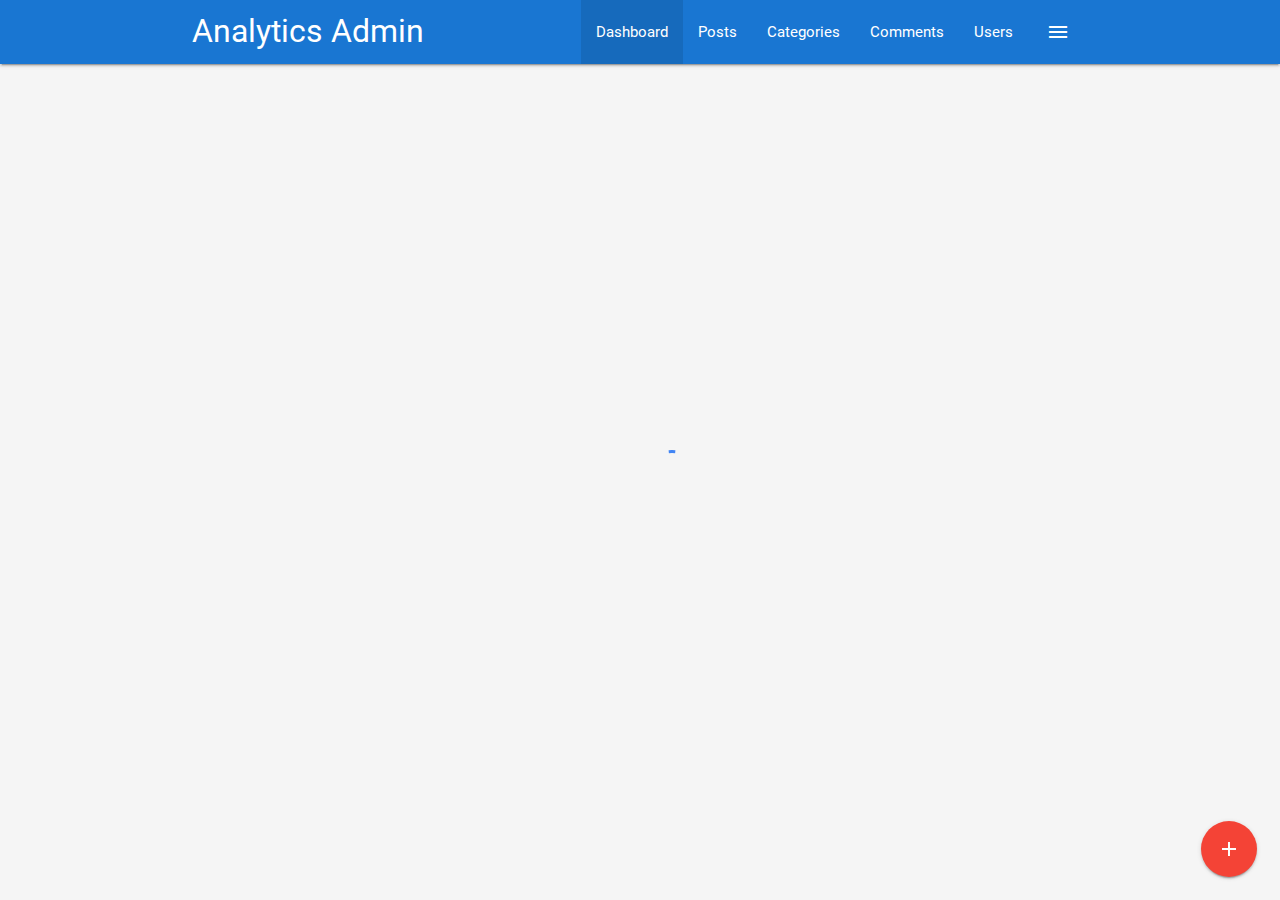
<file: madmin/index.html>
<!DOCTYPE html>
<html>

<head>
  <!--Import Google Icon Font-->
  <link href="https://fonts.googleapis.com/icon?family=Material+Icons" rel="stylesheet">
  <!--Import materialize.css-->
  <link type="text/css" rel="stylesheet" href="css/materialize.min.css" media="screen,projection" />
  <link type="text/css" rel="stylesheet" href="css/main.css" />

  <!--Let browser know website is optimized for mobile-->
  <meta name="viewport" content="width=device-width, initial-scale=1.0" />
  <title>Analytics Admin</title>
</head>

<body class="grey lighten-4">

  <nav class="blue darken-2">
    <div class="nav-wrapper">
      <div class="container">
        <a href="index.html" class="brand-logo">Analytics Admin</a>

        <!-- Side nav -->
        <a href="#" data-activates="side-nav" class="button-collapse show-on-large right">
          <i class="material-icons">menu</i>
        </a>

        <!-- Main Desktop Menu -->
        <ul class="right hide-on-med-and-down">
          <li class="active">
            <a href="index.html">Dashboard</a>
          </li>
          <li>
            <a href="posts.html">Posts</a>
          </li>
          <li>
            <a href="categories.html">Categories</a>
          </li>
          <li>
            <a href="comments.html">Comments</a>
          </li>
          <li>
            <a href="users.html">Users</a>
          </li>
        </ul>


        <!-- Side Nav Account details -->
        <ul id="side-nav" class="side-nav">
          <li>
            <div class="user-view">
              <div class="background">
                <img src="img/ocean.jpg" alt="">
              </div>
              <a href="#">
                <img src="img/person1.jpg" alt="" class="circle">
              </a>
              <a href="#">
                <span class="name white-text">Ronan Mac F</span>
              </a>
              <a href="#">
                <span class="email white-text">macfhlar@tcd.ie</span>
              </a>
            </div>
          </li>

          <!-- Side Nav Links -->
          <li>
            <a href="index.html">
              <i class="material-icons">dashboard</i> Dashboard</a>
          </li>
          <li>
            <a href="posts.html">Posts</a>
          </li>
          <li>
            <a href="categories.html">Categories</a>
          </li>
          <li>
            <a href="comments.html">Comments</a>
          </li>
          <li>
            <a href="users.html">Users</a>
          </li>
          <li>
            <div class="divider"></div>
          </li>
          <li>
            <a class="subheader">Account Controls</a>
          </li>
          <li>
            <a href="login.html" class="waves-effect">Logout</a>
          </li>
        </ul>
      </div>
    </div>
  </nav>

  <!-- Section: Stats -->
  <!-- Monthly Visitors -->
  <section class="section section-stats center">
    <div class="row">
      <div class="col s12 m6 l3">
        <div class="card-panel blue lighten-1 white-text center">
          <i class="material-icons medium">insert_emoticon</i>
          <h5>Monthly Visitors</h5>
          <h3 class="count">28300</h3>
          <div class="progress grey lighten-1">
            <div class="determinate white" style="width: 40%;"></div>
          </div>
        </div>
      </div>
      <!-- Blog Posts -->
      <div class="col s12 m6 l3">
        <div class="card-panel center">
          <i class="material-icons medium">mode_edit</i>
          <h5>Blog Posts</h5>
          <h3 class="count">105</h3>
          <div class="progress grey lighten-1">
            <div class="determinate blue lighten-1" style="width: 20%;"></div>
          </div>
        </div>
      </div>
      <!-- Comments -->
      <div class="col s12 m6 l3">
        <div class="card-panel blue lighten-1 white-text center">
          <i class="material-icons medium">mode_comment</i>
          <h5>Comments</h5>
          <h3 class="count">1200</h3>
          <div class="progress grey lighten-1">
            <div class="determinate white" style="width: 40%;"></div>
          </div>
        </div>
      </div>
      <!-- Users -->
      <div class="col s12 m6 l3">
        <div class="card-panel center">
          <i class="material-icons medium">supervisor_account</i>
          <h5>Users</h5>
          <h3 class="count">350</h3>
          <div class="progress grey lighten-1">
            <div class="determinate blue lighten-1" style="width: 10%;"></div>
          </div>
        </div>
      </div>
    </div>
  </section>


  <!-- Section: Visitors -->
  <section class="section section-visitors blue lighten-4">

    <div class="row">
      <!-- Visitor Chart -->
      <div class="col s12 m6 l8">
        <div class="card-panel">
          <div id="chartContainer" style="height: 300px; width: 100%;"></div>
        </div>
      </div>

      <!-- Latest Comments -->
      <div class="col s12 m6 l4">
        <ul class="collection with-header latest-comments">
          <li class="collection-header">
            <h5>Latest Comments</h5>
          </li>
          <li class="collection-item avatar">
            <img src="img/person1.jpg" alt="" class="circle">
            <span class="title">John Doe</span>
            <p class="truncate">Lorem ipsum dolor sit amet consectetur adipisicing elit. Nesciunt minima dolor error laboriosam autem ad beatae
              explicabo pariatur maxime fuga sed quod quo voluptas, adipisci illum aspernatur est, fugit tempore.</p>
            <a href="#" class="approve green-text">Approve</a> |
            <a href="#" class="deny red-text">Deny</a>
          </li>
          <li class="collection-item avatar">
            <img src="img/person2.jpg" alt="" class="circle">
            <span class="title">Steve Smith</span>
            <p class="truncate">Lorem ipsum dolor sit amet consectetur adipisicing elit. Nesciunt minima dolor error laboriosam autem ad beatae
              explicabo pariatur maxime fuga sed quod quo voluptas, adipisci illum aspernatur est, fugit tempore.</p>
            <a href="#" class="approve green-text">Approve</a> |
            <a href="#" class="deny red-text">Deny</a>
          </li>
          <li class="collection-item avatar">
            <img src="img/person3.jpg" alt="" class="circle">
            <span class="title">Ellen Williams</span>
            <p class="truncate">Lorem ipsum dolor sit amet consectetur adipisicing elit. Nesciunt minima dolor error laboriosam autem ad beatae
              explicabo pariatur maxime fuga sed quod quo voluptas, adipisci illum aspernatur est, fugit tempore.</p>
            <a href="#" class="approve green-text">Approve</a> |
            <a href="#" class="deny red-text">Deny</a>
          </li>
        </ul>
      </div>
    </div>
  </section>

  <!-- Section: Recent Posts & Todos -->
  <section class="section section-recent">
    <div class="row">
      <div class="col s12 l8 m6">
        <div class="card">
          <div class="card-content">
            <span class="card-title">Recent Posts</span>
            <table class="striped">
              <thead>
                <tr>
                  <th>Title</th>
                  <th>Category</th>
                  <th></th>
                </tr>
              </thead>
              <tbody>
                <tr>
                  <td>Post One</td>
                  <td>Web Development</td>
                  <td>
                    <a href="details.html" class="btn blue lighten-2">Details</a>
                  </td>
                </tr>
                <tr>
                  <td>Post Two</td>
                  <td>Graphic Design</td>
                  <td>
                    <a href="details.html" class="btn blue lighten-2">Details</a>
                  </td>
                </tr>
                <tr>
                  <td>Post Three</td>
                  <td>Web Development</td>
                  <td>
                    <a href="details.html" class="btn blue lighten-2">Details</a>
                  </td>
                </tr>
              </tbody>
            </table>
          </div>
        </div>
      </div>
      <div class="col s12 m6 l4">
        <div class="card">
          <div class="card-content">
            <span class="card-title">Quick Todos</span>
            <form id="todo-form">
              <div class="input-field">
                <input id="todo" type="text" placeholder="Add Todo...">
              </div>
            </form>
            <ul class="collection todos">
              <li class="collection-item">
                <div>Todo One
                  <a href="#!" class="secondary-content delete">
                    <i class="material-icons">close</i>
                  </a>
                </div>
              </li>
              <li class="collection-item">
                <div>Todo Two
                  <a href="#!" class="secondary-content delete">
                    <i class="material-icons">close</i>
                  </a>
                </div>
              </li>
            </ul>
          </div>
        </div>
      </div>
    </div>
  </section>

  <!-- Footer -->
  <footer class="section blue darken-2 white-text center">
    <p>Madmin Panel Copyright &copy; 2018</p>
  </footer>

  <!-- Fixed Action Button -->
  <div class="fixed-action-btn">
    <a class="btn-floating btn-large red">
      <i class="material-icons">add</i>
    </a>
    <ul>
      <li>
        <a href="#post-modal" class="modal-trigger btn-floating blue">
          <i class="material-icons">mode_edit</i>
        </a>
      </li>
      <li>
        <a href="#category-modal" class="modal-trigger btn-floating blue">
          <i class="material-icons">folder</i>
        </a>
      </li>
      <li>
        <a href="#user-modal" class="modal-trigger btn-floating blue">
          <i class="material-icons">supervisor_account</i>
        </a>
      </li>
    </ul>
  </div>

  <!-- Add Post Modal -->
  <div id="post-modal" class="modal">
    <div class="modal-content">
      <h4>Add Post</h4>
      <form>
        <div class="input-field">
          <input type="text" id="title">
          <label for="title">Title</label>
        </div>
        <div class="input-field">
          <select>
            <option value="" disabled selected>Select option</option>
            <option value="1">Web Development</option>
            <option value="2">Graphic Design</option>
            <option value="3">Tech Gadgets</option>
            <option value="4">Other</option>
          </select>
          <label>Category</label>
        </div>
        <div class="input-field">
          <textarea name="body" id="body" class="materialize-textarea"></textarea>
          <label for="body">Body</label>
        </div>
      </form>
      <div class="modal-footer">
        <a href="#!" class="modal-action modal-close btn blue white-text">Submit</a>
      </div>
    </div>
  </div>

  <!-- Add Category Modal -->
  <div id="category-modal" class="modal">
    <div class="modal-content">
      <h4>Add Category</h4>
      <form>
        <div class="input-field">
          <input type="text" id="title">
          <label for="title">Title</label>
        </div>
      </form>
      <div class="modal-footer">
        <a href="#!" class="modal-action modal-close btn blue white-text">Submit</a>
      </div>
    </div>
  </div>

  <!-- Add User Modal -->
  <div id="user-modal" class="modal">
    <div class="modal-content">
      <h4>Add User</h4>
      <form>
        <div class="input-field">
          <input type="text" id="name">
          <label for="name">Name</label>
        </div>
        <div class="input-field">
          <input type="email" id="email">
          <label for="email">Email</label>
        </div>
        <div class="input-field">
          <input type="password" id="password">
          <label for="password">Password</label>
        </div>
        <div class="input-field">
          <input type="password" id="password2">
          <label for="password2">Confirm Password</label>
        </div>
      </form>
      <div class="modal-footer">
        <a href="#!" class="modal-action modal-close btn blue white-text">Submit</a>
      </div>
    </div>
  </div>


  <!-- Preloader -->
  <div class="loader preloader-wrapper big active">
    <div class="spinner-layer spinner-blue-only">
      <div class="circle-clipper left">
        <div class="circle"></div>
      </div>
      <div class="gap-patch">
        <div class="circle"></div>
      </div>
      <div class="circle-clipper right">
        <div class="circle"></div>
      </div>
    </div>
  </div>

  <!--Import jQuery before materialize.js-->
  <script type="text/javascript" src="https://code.jquery.com/jquery-3.2.1.min.js"></script>
  <script type="text/javascript" src="js/materialize.min.js"></script>
  <script src="https://canvasjs.com/assets/script/canvasjs.min.js"></script>
  <script src="https://cdn.ckeditor.com/4.8.0/standard/ckeditor.js"></script>
  <script src="js/chart.js"></script>

  <script>
    // Hide Sections
    $('.section').hide();

    //Awaits to execute to allow preloader occue
    setTimeout(function () {
      $(document).ready(function () {
        // Show sections
        $('.section').fadeIn();

        // Hide preloader
        $('.loader').fadeOut();

        //Init Side nav
        $('.button-collapse').sideNav();

        // Init Modal
        $('.modal').modal();

        // Init Select
        $('select').material_select();

        // Counter
        $('.count').each(function () {
          $(this).prop('Counter', 0).animate({
            Counter: $(this).text()
          }, {
              duration: 1000,
              easing: 'swing',
              step: function (now) {
                $(this).text(Math.ceil(now));
              }
            });
        });

        // Comments - Approve & Deny
        $('.approve').click(function (e) {
          Materialize.toast('Comment Approved', 3000);
          // e.preventDefault();
        });
        $('.deny').click(function (e) {
          Materialize.toast('Comment Denied', 3000);
          e.preventDefault();
        });

        // Quick Todos
        $('#todo-form').submit(function (e) {
          const output = `<li class="collection-item">
                <div>${$('#todo').val()}
                  <a href="#!" class="secondary-content delete">
                    <i class="material-icons">close</i>
                  </a>
                </div>
              </li>`;

          $('.todos').append(output);

          Materialize.toast('Todo Added', 3000);

          e.preventDefault();
        });

        // Delete Todos
        $('.todos').on('click', '.delete', function (e) {
          $(this).parent().parent().remove();
          Materialize.toast('Todo Removed', 3000);

          e.preventDefault();
        });

        CKEDITOR.replace('body');

      });
    }, 1000);
  </script>
</body>

</html>
</file>
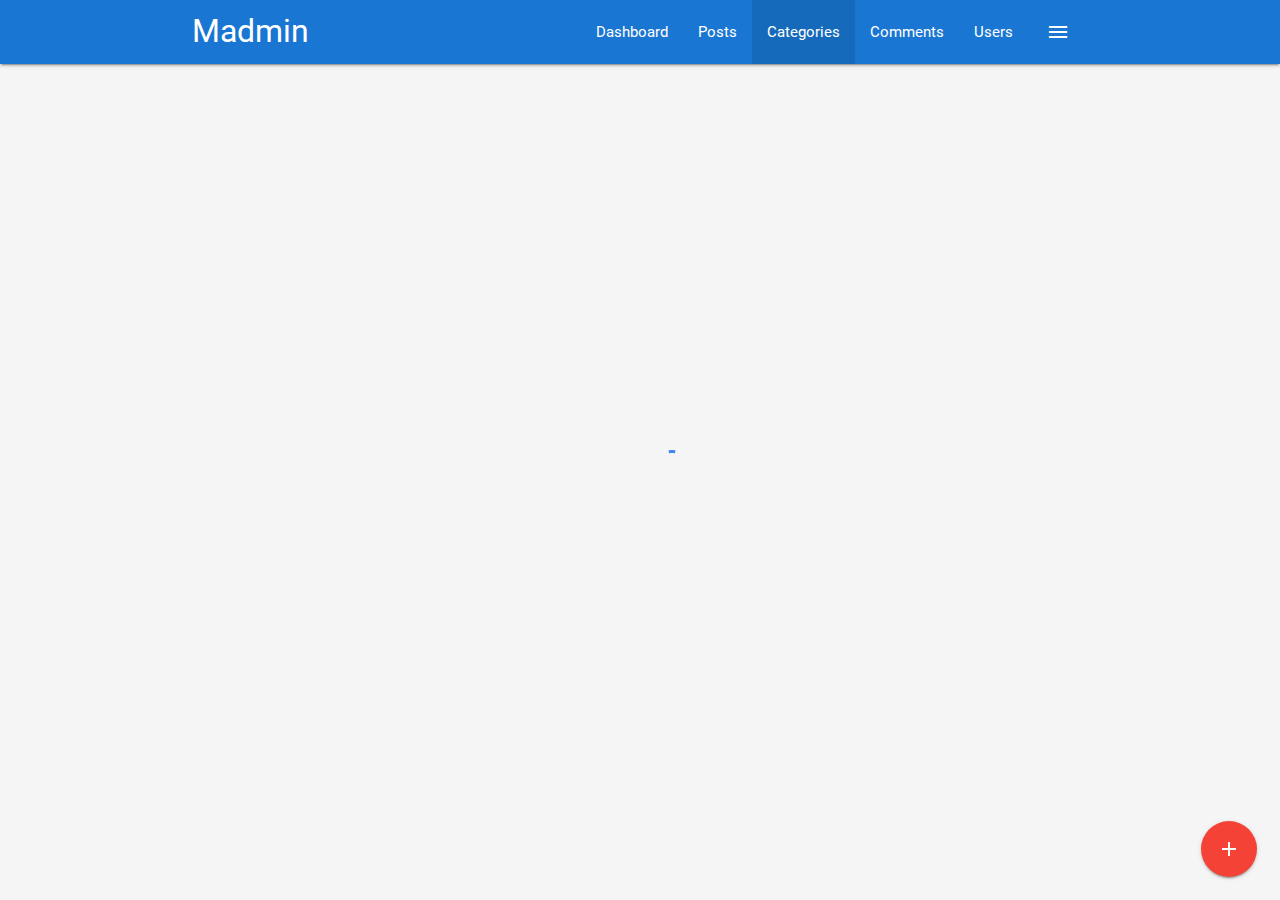
<file: madmin/categories.html>
<!DOCTYPE html>
<html>

<head>
  <!--Import Google Icon Font-->
  <link href="https://fonts.googleapis.com/icon?family=Material+Icons" rel="stylesheet">
  <!--Import materialize.css-->
  <link type="text/css" rel="stylesheet" href="css/materialize.min.css" media="screen,projection" />
  <link type="text/css" rel="stylesheet" href="css/main.css" />

  <!--Let browser know website is optimized for mobile-->
  <meta name="viewport" content="width=device-width, initial-scale=1.0" />
  <title>Custom Materialize Theme</title>
</head>

<body class="grey lighten-4">
  <nav class="blue darken-2">
    <div class="container">
      <div class="nav-wrapper">
        <a href="index.html" class="brand-logo">Madmin</a>
        <a href="#" data-activates="side-nav" class="button-collapse show-on-large right">
          <i class="material-icons">menu</i>
        </a>
        <ul class="right hide-on-med-and-down">
          <li>
            <a href="index.html">Dashboard</a>
          </li>
          <li>
            <a href="posts.html">Posts</a>
          </li>
          <li class="active">
            <a href="categories.html">Categories</a>
          </li>
          <li>
            <a href="comments.html">Comments</a>
          </li>
          <li>
            <a href="users.html">Users</a>
          </li>
        </ul>
        <!-- Side nav -->
        <ul id="side-nav" class="side-nav">
          <li>
            <div class="user-view">
              <div class="background">
                <img src="img/ocean.jpg" alt="">
              </div>
              <a href="#">
                <img src="img/person1.jpg" alt="" class="circle">
              </a>
              <a href="#">
                <span class="name white-text">John Doe</span>
              </a>
              <a href="#">
                <span class="email white-text">jdoe@gmail.com</span>
              </a>
            </div>
          </li>
          <li>
            <a href="index.html">
              <i class="material-icons">dashboard</i> Dashboard</a>
          </li>
          <li>
            <a href="posts.html">Posts</a>
          </li>
          <li>
            <a href="categories.html">Categories</a>
          </li>
          <li>
            <a href="comments.html">Comments</a>
          </li>
          <li>
            <a href="users.html">Users</a>
          </li>
          <li>
            <div class="divider"></div>
          </li>
          <li>
            <a class="subheader">Account Controls</a>
          </li>
          <li>
            <a href="login.html" class="waves-effect">Logout</a>
          </li>
        </ul>
      </div>
    </div>
  </nav>

  <!-- Section: Categories -->
  <section class="section section-categories grey lighten-4">
    <div class="container">
      <div class="row">
        <div class="col s12">
          <div class="card">
            <div class="card-content">
              <span class="card-title">Categories</span>
              <table class="striped">
                <thead>
                  <tr>
                    <th>Title</th>
                    <th>Date Created</th>
                    <th></th>
                  </tr>
                </thead>
                <tbody>
                  <tr>
                    <td>Web Development</td>
                    <td>Jan 1, 2018</td>
                    <td>
                      <a href="details.html" class="btn blue lighten-2">Details</a>
                    </td>
                  </tr>
                  <tr>
                    <td>Graphic Design</td>
                    <td>Jan 2, 2018</td>
                    <td>
                      <a href="details.html" class="btn blue lighten-2">Details</a>
                    </td>
                  </tr>
                  <tr>
                    <td>Tech Gadgets</td>
                    <td>Jan 3, 2018</td>
                    <td>
                      <a href="details.html" class="btn blue lighten-2">Details</a>
                    </td>
                  </tr>
                  <tr>
                    <td>Other</td>
                    <td>Jan 5, 2018</td>
                    <td>
                      <a href="details.html" class="btn blue lighten-2">Details</a>
                    </td>
                  </tr>
                </tbody>
              </table>
            </div>
            <div class="card-action">
              <ul class="pagination">
                <li class="disabled">
                  <a href="#!" class="blue-text">
                    <i class="material-icons">chevron_left</i>
                  </a>
                </li>
                <li class="active blue lighten-2">
                  <a href="#!" class="white-text">1</a>
                </li>
                <li class="waves-effect">
                  <a href="#!" class="blue-text">2</a>
                </li>
                <li class="waves-effect">
                  <a href="#!" class="blue-text">3</a>
                </li>
                <li class="waves-effect">
                  <a href="#!" class="blue-text">4</a>
                </li>
                <li class="waves-effect">
                  <a href="#!" class="blue-text">5</a>
                </li>
                <li class="waves-effect">
                  <a href="#!" class="blue-text">
                    <i class="material-icons">chevron_right</i>
                  </a>
                </li>
              </ul>
            </div>
          </div>
        </div>
      </div>
    </div>
  </section>

  <!-- Footer -->
  <footer class="section blue darken-2 white-text center">
    <p>Madmin Panel Copyright &copy; 2018</p>
  </footer>

  <!-- Fixed Action Button -->
  <div class="fixed-action-btn">
    <a href="#category-modal" class="modal-trigger btn-floating btn-large red">
      <i class="material-icons">add</i>
    </a>
  </div>

  <!-- Add Category Modal -->
  <div id="category-modal" class="modal">
    <div class="modal-content">
      <h4>Add Category</h4>
      <form>
        <div class="input-field">
          <input type="text" id="title">
          <label for="title">Title</label>
        </div>
      </form>
      <div class="modal-footer">
        <a href="#!" class="modal-action modal-close btn blue white-text">Submit</a>
      </div>
    </div>
  </div>

  <!-- Preloader -->
  <div class="loader preloader-wrapper big active">
    <div class="spinner-layer spinner-blue-only">
      <div class="circle-clipper left">
        <div class="circle"></div>
      </div>
      <div class="gap-patch">
        <div class="circle"></div>
      </div>
      <div class="circle-clipper right">
        <div class="circle"></div>
      </div>
    </div>
  </div>

  <!--Import jQuery before materialize.js-->
  <script type="text/javascript" src="https://code.jquery.com/jquery-3.2.1.min.js"></script>
  <script type="text/javascript" src="js/materialize.min.js"></script>

  <script>
    // Hide Sections
    $('.section').hide();

    setTimeout(function () {
      $(document).ready(function () {
        // Show sections
        $('.section').fadeIn();

        // Hide preloader
        $('.loader').fadeOut();

        //Init Side nav
        $('.button-collapse').sideNav();

        // Init Modal
        $('.modal').modal();

      });
    }, 1000);
  </script>
</body>

</html>
</file>
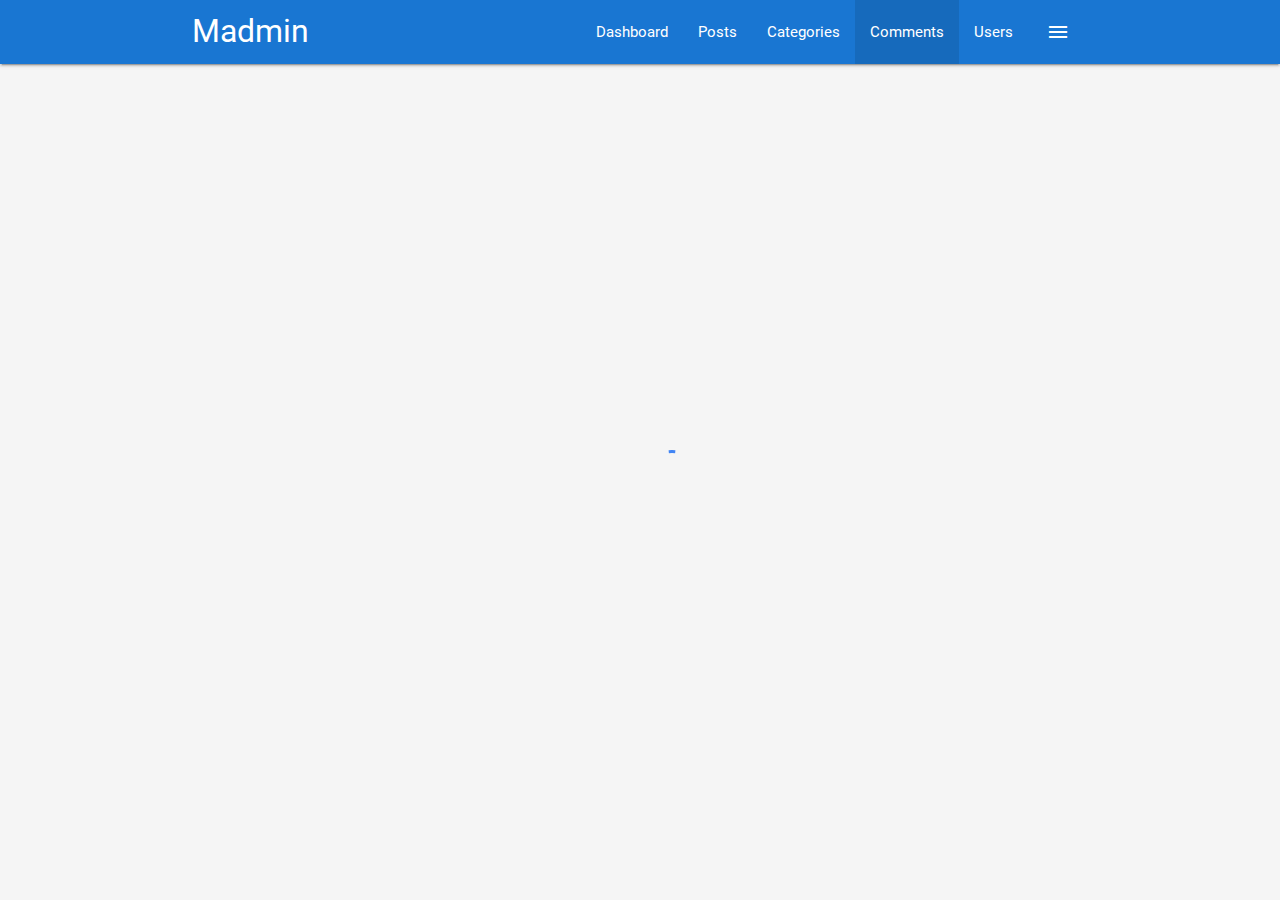
<file: madmin/comments.html>
<!DOCTYPE html>
<html>

<head>
  <!--Import Google Icon Font-->
  <link href="https://fonts.googleapis.com/icon?family=Material+Icons" rel="stylesheet">
  <!--Import materialize.css-->
  <link type="text/css" rel="stylesheet" href="css/materialize.min.css" media="screen,projection" />
  <link type="text/css" rel="stylesheet" href="css/main.css" />

  <!--Let browser know website is optimized for mobile-->
  <meta name="viewport" content="width=device-width, initial-scale=1.0" />
  <title>Custom Materialize Theme</title>
</head>

<body class="grey lighten-4">
  <nav class="blue darken-2">
    <div class="container">
      <div class="nav-wrapper">
        <a href="index.html" class="brand-logo">Madmin</a>
        <a href="#" data-activates="side-nav" class="button-collapse show-on-large right">
          <i class="material-icons">menu</i>
        </a>
        <ul class="right hide-on-med-and-down">
          <li>
            <a href="index.html">Dashboard</a>
          </li>
          <li>
            <a href="posts.html">Posts</a>
          </li>
          <li>
            <a href="categories.html">Categories</a>
          </li>
          <li class="active">
            <a href="comments.html">Comments</a>
          </li>
          <li>
            <a href="users.html">Users</a>
          </li>
        </ul>
        <!-- Side nav -->
        <ul id="side-nav" class="side-nav">
          <li>
            <div class="user-view">
              <div class="background">
                <img src="img/ocean.jpg" alt="">
              </div>
              <a href="#">
                <img src="img/person1.jpg" alt="" class="circle">
              </a>
              <a href="#">
                <span class="name white-text">John Doe</span>
              </a>
              <a href="#">
                <span class="email white-text">jdoe@gmail.com</span>
              </a>
            </div>
          </li>
          <li>
            <a href="index.html">
              <i class="material-icons">dashboard</i> Dashboard</a>
          </li>
          <li>
            <a href="posts.html">Posts</a>
          </li>
          <li>
            <a href="categories.html">Categories</a>
          </li>
          <li>
            <a href="comments.html">Comments</a>
          </li>
          <li>
            <a href="users.html">Users</a>
          </li>
          <li>
            <div class="divider"></div>
          </li>
          <li>
            <a class="subheader">Account Controls</a>
          </li>
          <li>
            <a href="login.html" class="waves-effect">Logout</a>
          </li>
        </ul>
      </div>
    </div>
  </nav>

  <!-- Section: Comments -->
  <section class="section section-comments grey lighten-4">
    <div class="container">
      <div class="row">
        <div class="col s12">
          <div class="card">
            <div class="card-content">
              <span class="card-title">Comments</span>
              <table class="striped">
                <tbody>
                  <tr>
                    <td width="70">
                      <img src="img/person1.jpg" alt="" class="responsive-img circle" style="width: 40px;margin-left:10px;">
                    </td>
                    <td>Lorem, ipsum dolor sit amet consectetur adipisicing elit. Dolore, nostrum!</td>
                    <td>
                      <a href="#!" class="green-text">
                        <i class="material-icons">done</i>
                      </a>
                      <a href="#!" class="red-text">
                        <i class="material-icons">close</i>
                      </a>
                    </td>
                  </tr>
                  <tr>
                    <td width="70">
                      <img src="img/person2.jpg" alt="" class="responsive-img circle" style="width: 40px;margin-left:10px;">
                    </td>
                    <td>Lorem, ipsum dolor sit amet consectetur adipisicing elit. Dolore, nostrum!</td>
                    <td>
                      <a href="#!" class="green-text">
                        <i class="material-icons">done</i>
                      </a>
                      <a href="#!" class="red-text">
                        <i class="material-icons">close</i>
                      </a>
                    </td>
                  </tr>
                  <tr>
                    <td width="70">
                      <img src="img/person3.jpg" alt="" class="responsive-img circle" style="width: 40px;margin-left:10px;">
                    </td>
                    <td>Lorem, ipsum dolor sit amet consectetur adipisicing elit. Dolore, nostrum!</td>
                    <td>
                      <a href="#!" class="green-text">
                        <i class="material-icons">done</i>
                      </a>
                      <a href="#!" class="red-text">
                        <i class="material-icons">close</i>
                      </a>
                    </td>
                  </tr>
                  <tr>
                    <td width="70">
                      <img src="img/person4.jpg" alt="" class="responsive-img circle" style="width: 40px;margin-left:10px;">
                    </td>
                    <td>Lorem, ipsum dolor sit amet consectetur adipisicing elit. Dolore, nostrum!</td>
                    <td>
                      <a href="#!" class="green-text">
                        <i class="material-icons">done</i>
                      </a>
                      <a href="#!" class="red-text">
                        <i class="material-icons">close</i>
                      </a>
                    </td>
                  </tr>
                </tbody>
              </table>
            </div>
            <div class="card-action">
              <ul class="pagination">
                <li class="disabled">
                  <a href="#!" class="blue-text">
                    <i class="material-icons">chevron_left</i>
                  </a>
                </li>
                <li class="active blue lighten-2">
                  <a href="#!" class="white-text">1</a>
                </li>
                <li class="waves-effect">
                  <a href="#!" class="blue-text">2</a>
                </li>
                <li class="waves-effect">
                  <a href="#!" class="blue-text">3</a>
                </li>
                <li class="waves-effect">
                  <a href="#!" class="blue-text">4</a>
                </li>
                <li class="waves-effect">
                  <a href="#!" class="blue-text">5</a>
                </li>
                <li class="waves-effect">
                  <a href="#!" class="blue-text">
                    <i class="material-icons">chevron_right</i>
                  </a>
                </li>
              </ul>
            </div>
          </div>
        </div>
      </div>
    </div>
  </section>

  <!-- Footer -->
  <footer class="section blue darken-2 white-text center">
    <p>Madmin Panel Copyright &copy; 2018</p>
  </footer>

  <!-- Preloader -->
  <div class="loader preloader-wrapper big active">
    <div class="spinner-layer spinner-blue-only">
      <div class="circle-clipper left">
        <div class="circle"></div>
      </div>
      <div class="gap-patch">
        <div class="circle"></div>
      </div>
      <div class="circle-clipper right">
        <div class="circle"></div>
      </div>
    </div>
  </div>

  <!--Import jQuery before materialize.js-->
  <script type="text/javascript" src="https://code.jquery.com/jquery-3.2.1.min.js"></script>
  <script type="text/javascript" src="js/materialize.min.js"></script>

  <script>
    // Hide Sections
    $('.section').hide();

    setTimeout(function () {
      $(document).ready(function () {
        // Show sections
        $('.section').fadeIn();

        // Hide preloader
        $('.loader').fadeOut();

        //Init Side nav
        $('.button-collapse').sideNav();

        // Init Modal
        $('.modal').modal();

      });
    }, 1000);
  </script>
</body>

</html>
</file>
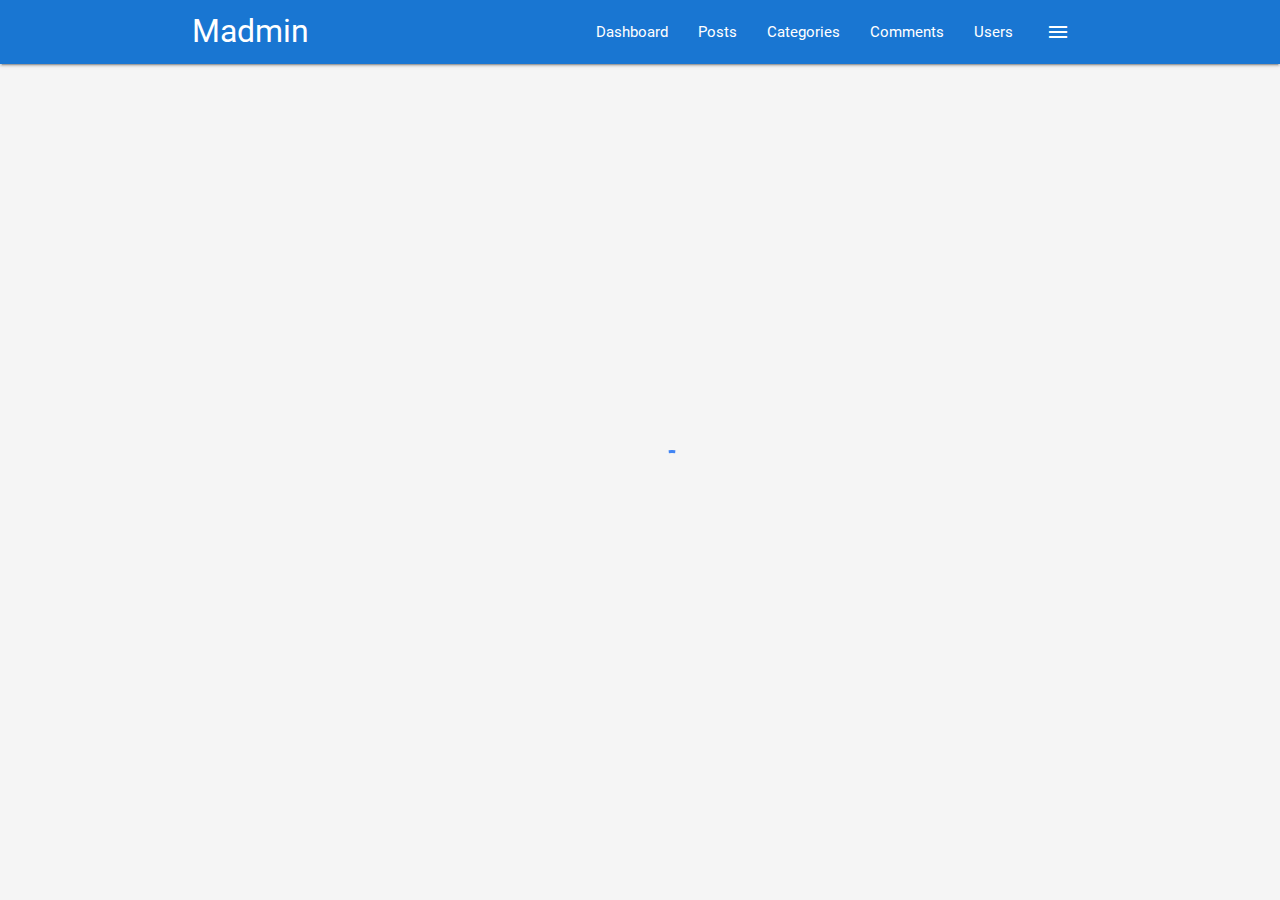
<file: madmin/details.html>
<!DOCTYPE html>
<html>

<head>
  <!--Import Google Icon Font-->
  <link href="https://fonts.googleapis.com/icon?family=Material+Icons" rel="stylesheet">
  <!--Import materialize.css-->
  <link type="text/css" rel="stylesheet" href="css/materialize.min.css" media="screen,projection" />
  <link type="text/css" rel="stylesheet" href="css/main.css" />

  <!--Let browser know website is optimized for mobile-->
  <meta name="viewport" content="width=device-width, initial-scale=1.0" />
  <title>Custom Materialize Theme</title>
</head>

<body class="grey lighten-4">
  <nav class="blue darken-2">
    <div class="container">
      <div class="nav-wrapper">
        <a href="index.html" class="brand-logo">Madmin</a>
        <a href="#" data-activates="side-nav" class="button-collapse show-on-large right">
          <i class="material-icons">menu</i>
        </a>
        <ul class="right hide-on-med-and-down">
          <li>
            <a href="index.html">Dashboard</a>
          </li>
          <li>
            <a href="posts.html">Posts</a>
          </li>
          <li>
            <a href="categories.html">Categories</a>
          </li>
          <li>
            <a href="comments.html">Comments</a>
          </li>
          <li>
            <a href="users.html">Users</a>
          </li>
        </ul>
        <!-- Side nav -->
        <ul id="side-nav" class="side-nav">
          <li>
            <div class="user-view">
              <div class="background">
                <img src="img/ocean.jpg" alt="">
              </div>
              <a href="#">
                <img src="img/person1.jpg" alt="" class="circle">
              </a>
              <a href="#">
                <span class="name white-text">John Doe</span>
              </a>
              <a href="#">
                <span class="email white-text">jdoe@gmail.com</span>
              </a>
            </div>
          </li>
          <li>
            <a href="index.html">
              <i class="material-icons">dashboard</i> Dashboard</a>
          </li>
          <li>
            <a href="posts.html">Posts</a>
          </li>
          <li>
            <a href="categories.html">Categories</a>
          </li>
          <li>
            <a href="comments.html">Comments</a>
          </li>
          <li>
            <a href="users.html">Users</a>
          </li>
          <li>
            <div class="divider"></div>
          </li>
          <li>
            <a class="subheader">Account Controls</a>
          </li>
          <li>
            <a href="login.html" class="waves-effect">Logout</a>
          </li>
        </ul>
      </div>
    </div>
  </nav>

  <!-- Section: Details -->
  <section class="section section-details grey lighten-4">
    <div class="container">
      <div class="row">
        <div class="col s12">
          <div class="card">
            <div class="card-content">
              <div class="row">
                <div class="col s12 m6">
                  <span class="card-title">Post Details</span>
                </div>
                <div class="col s12 m6 center">
                  <img src="img/person1.jpg" alt="" class="responsive-img circle" style="width: 40px;margin-left:10px;">
                  <p>Posted By John Doe</p>
                  <p>On Jan, 12, 2018</p>
                </div>
              </div>

              <form>
                <div class="input-field">
                  <input type="text" id="title" value="Post One">
                  <label for="title">Title</label>
                </div>
                <div class="input-field">
                  <select>
                    <option value="" disabled>Select option</option>
                    <option value="1" selected>Web Development</option>
                    <option value="2">Graphic Design</option>
                    <option value="3">Tech Gadgets</option>
                    <option value="4">Other</option>
                  </select>
                  <label>Category</label>
                </div>
                <div class="input-field">
                  <textarea name="body" id="body" class="materialize-textarea">
                      This is the content for post one
                    </textarea>
                </div>
              </form>

            </div>
            <div class="card-action">
              <button class="btn green">Save</button>
              <button class="btn red">Delete</button>
            </div>
          </div>
        </div>
      </div>
    </div>
  </section>

  <!-- Footer -->
  <footer class="section blue darken-2 white-text center">
    <p>Madmin Panel Copyright &copy; 2018</p>
  </footer>

  <!-- Preloader -->
  <div class="loader preloader-wrapper big active">
    <div class="spinner-layer spinner-blue-only">
      <div class="circle-clipper left">
        <div class="circle"></div>
      </div>
      <div class="gap-patch">
        <div class="circle"></div>
      </div>
      <div class="circle-clipper right">
        <div class="circle"></div>
      </div>
    </div>
  </div>

  <!--Import jQuery before materialize.js-->
  <script type="text/javascript" src="https://code.jquery.com/jquery-3.2.1.min.js"></script>
  <script type="text/javascript" src="js/materialize.min.js"></script>
  <script src="https://cdn.ckeditor.com/4.8.0/standard/ckeditor.js"></script>

  <script>
    // Hide Sections
    $('.section').hide();

    setTimeout(function () {
      $(document).ready(function () {
        // Show sections
        $('.section').fadeIn();

        // Hide preloader
        $('.loader').fadeOut();

        //Init Side nav
        $('.button-collapse').sideNav();

        // Init Modal
        $('.modal').modal();

        // Init Select
        $('select').material_select();

        CKEDITOR.replace('body');

      });
    }, 1000);
  </script>
</body>

</html>
</file>
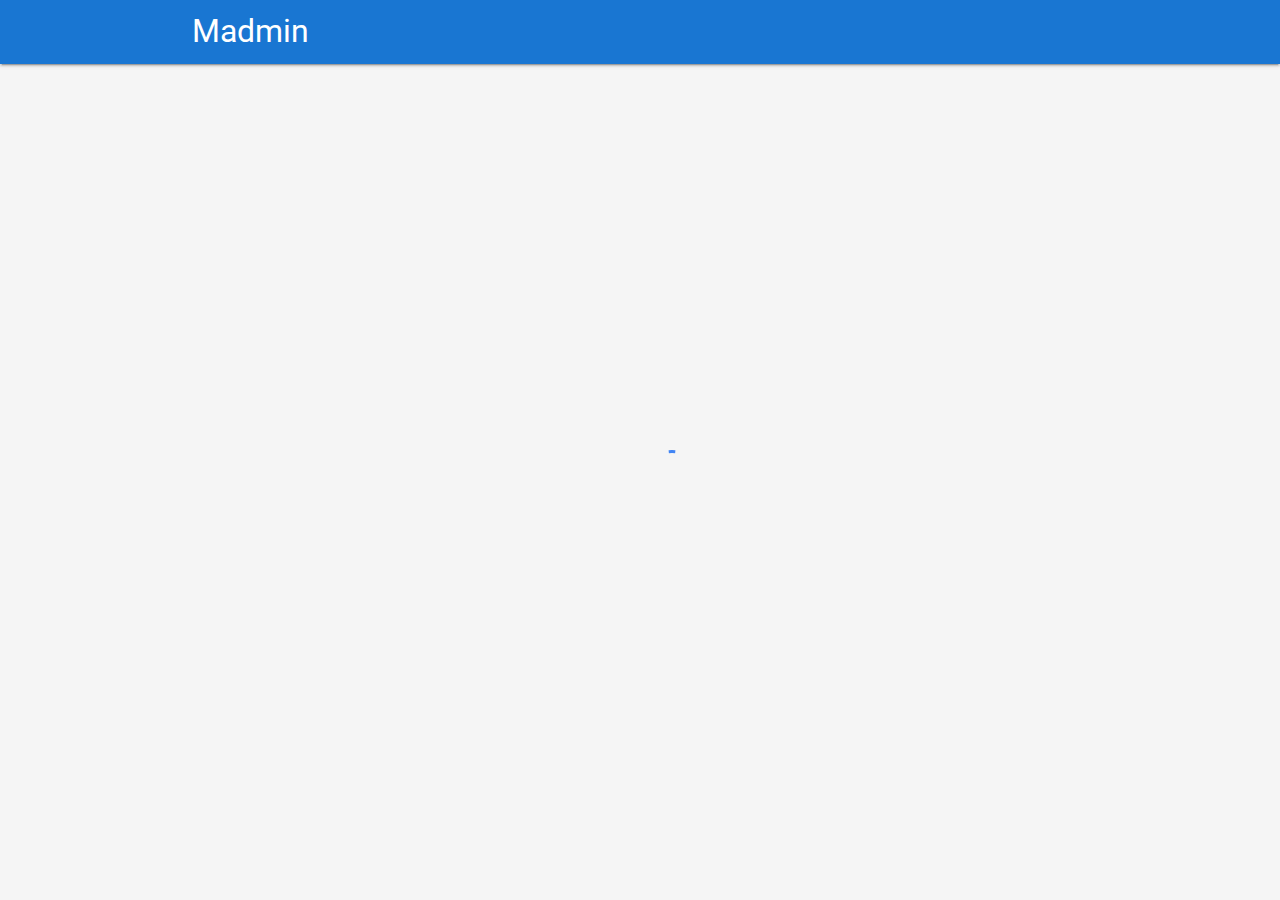
<file: madmin/login.html>
<!DOCTYPE html>
<html>

<head>
  <!--Import Google Icon Font-->
  <link href="https://fonts.googleapis.com/icon?family=Material+Icons" rel="stylesheet">
  <!--Import materialize.css-->
  <link type="text/css" rel="stylesheet" href="css/materialize.min.css" media="screen,projection" />
  <link type="text/css" rel="stylesheet" href="css/main.css" />

  <!--Let browser know website is optimized for mobile-->
  <meta name="viewport" content="width=device-width, initial-scale=1.0" />
  <title>Custom Materialize Theme</title>
</head>

<body class="grey lighten-4">
  <nav class="blue darken-2">
    <div class="container">
      <div class="nav-wrapper">
        <a href="index.html" class="brand-logo">Madmin</a>
      </div>
    </div>
  </nav>

  <section class="section section-login">
    <div class="container">
      <div class="row">
        <div class="col s12 m8 offset-m2 l6 offset-l3">
          <div class="card-panel login blue darken-2 white-text center">
            <h2>Madmin Login</h2>
            <form action="index.html">
              <div class="input-field">
                <i class="material-icons prefix">email</i>
                <input type="email" id="email">
                <label class="white-text" for="email">Email</label>
              </div>
              <div class="input-field">
                <i class="material-icons prefix">lock</i>
                <input type="password" id="password">
                <label class="white-text" for="password">Password</label>
              </div>
              <input type="submit" value="Login" class="btn btn-large btn-extended grey lighten-4 black-text">
            </form>
          </div>
        </div>
      </div>
    </div>
  </section>


  <!-- Footer -->
  <footer class="section blue darken-2 white-text center">
    <p>Madmin Panel Copyright &copy; 2018</p>
  </footer>



  <!-- Preloader -->
  <div class="loader preloader-wrapper big active">
    <div class="spinner-layer spinner-blue-only">
      <div class="circle-clipper left">
        <div class="circle"></div>
      </div>
      <div class="gap-patch">
        <div class="circle"></div>
      </div>
      <div class="circle-clipper right">
        <div class="circle"></div>
      </div>
    </div>
  </div>

  <!--Import jQuery before materialize.js-->
  <script type="text/javascript" src="https://code.jquery.com/jquery-3.2.1.min.js"></script>
  <script type="text/javascript" src="js/materialize.min.js"></script>

  <script>
    // Hide Sections
    $('.section').hide();

    setTimeout(function () {
      $(document).ready(function () {
        // Show sections
        $('.section').fadeIn();

        // Hide preloader
        $('.loader').fadeOut();

      });
    }, 1000);
  </script>
</body>

</html>
</file>
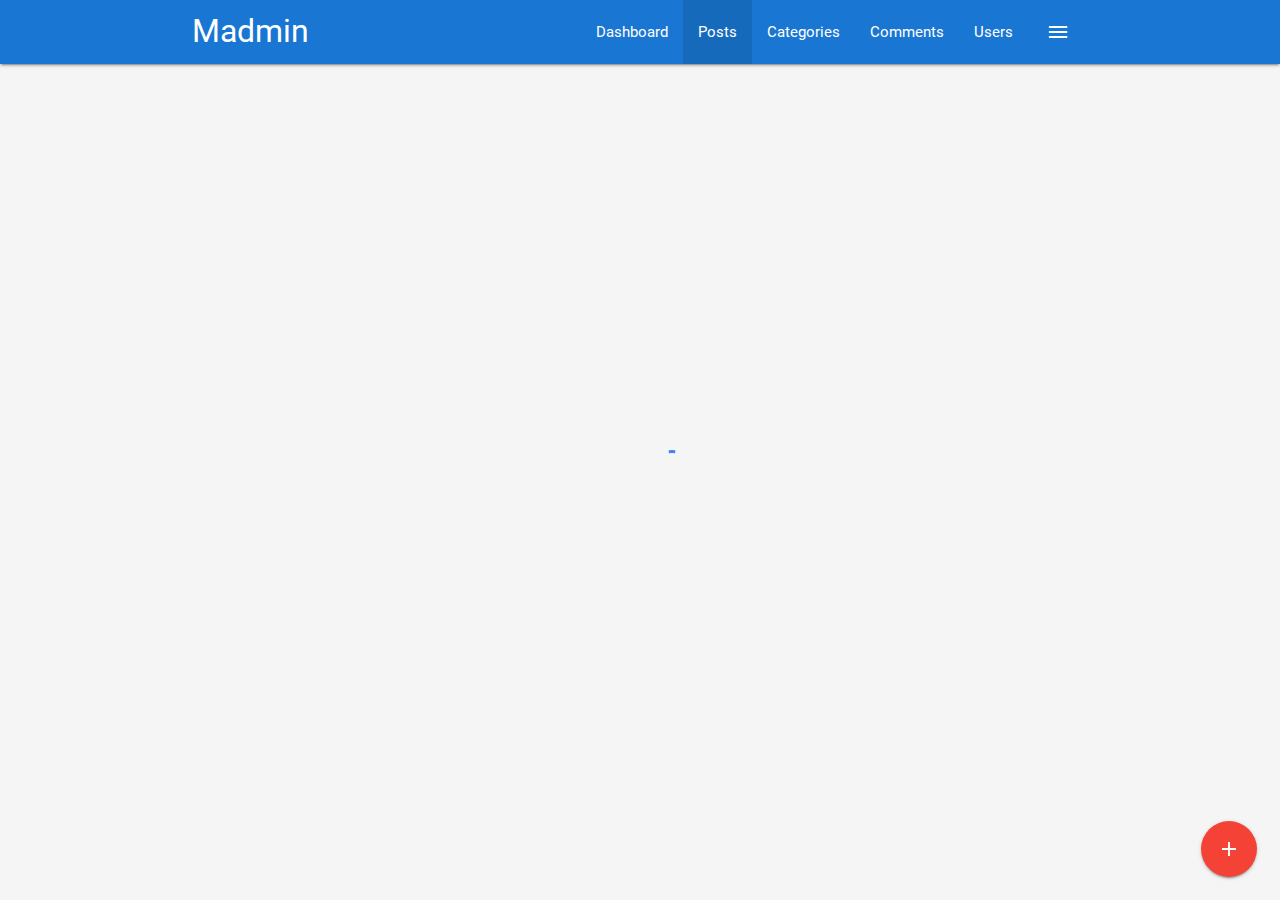
<file: madmin/posts.html>
<!DOCTYPE html>
<html>

<head>
  <!--Import Google Icon Font-->
  <link href="https://fonts.googleapis.com/icon?family=Material+Icons" rel="stylesheet">
  <!--Import materialize.css-->
  <link type="text/css" rel="stylesheet" href="css/materialize.min.css" media="screen,projection" />
  <link type="text/css" rel="stylesheet" href="css/main.css" />

  <!--Let browser know website is optimized for mobile-->
  <meta name="viewport" content="width=device-width, initial-scale=1.0" />
  <title>Custom Materialize Theme</title>
</head>

<body class="grey lighten-4">
  <nav class="blue darken-2">
    <div class="container">
      <div class="nav-wrapper">
        <a href="index.html" class="brand-logo">Madmin</a>
        <a href="#" data-activates="side-nav" class="button-collapse show-on-large right">
          <i class="material-icons">menu</i>
        </a>
        <ul class="right hide-on-med-and-down">
          <li>
            <a href="index.html">Dashboard</a>
          </li>
          <li class="active">
            <a href="posts.html">Posts</a>
          </li>
          <li>
            <a href="categories.html">Categories</a>
          </li>
          <li>
            <a href="comments.html">Comments</a>
          </li>
          <li>
            <a href="users.html">Users</a>
          </li>
        </ul>
        <!-- Side nav -->
        <ul id="side-nav" class="side-nav">
          <li>
            <div class="user-view">
              <div class="background">
                <img src="img/ocean.jpg" alt="">
              </div>
              <a href="#">
                <img src="img/person1.jpg" alt="" class="circle">
              </a>
              <a href="#">
                <span class="name white-text">John Doe</span>
              </a>
              <a href="#">
                <span class="email white-text">jdoe@gmail.com</span>
              </a>
            </div>
          </li>
          <li>
            <a href="index.html">
              <i class="material-icons">dashboard</i> Dashboard</a>
          </li>
          <li>
            <a href="posts.html">Posts</a>
          </li>
          <li>
            <a href="categories.html">Categories</a>
          </li>
          <li>
            <a href="comments.html">Comments</a>
          </li>
          <li>
            <a href="users.html">Users</a>
          </li>
          <li>
            <div class="divider"></div>
          </li>
          <li>
            <a class="subheader">Account Controls</a>
          </li>
          <li>
            <a href="login.html" class="waves-effect">Logout</a>
          </li>
        </ul>
      </div>
    </div>
  </nav>

  <!-- Section: Posts -->
  <section class="section section-posts grey lighten-4">
    <div class="container">
      <div class="row">
        <div class="col s12">
          <div class="card">
            <div class="card-content">
              <span class="card-title">Posts</span>
              <table class="striped">
                <thead>
                  <tr>
                    <th>Title</th>
                    <th>Category</th>
                    <th>Date Created</th>
                    <th></th>
                  </tr>
                </thead>
                <tbody>
                  <tr>
                    <td>Post One</td>
                    <td>Web Development</td>
                    <td>Jan 1, 2018</td>
                    <td>
                      <a href="details.html" class="btn blue lighten-2">Details</a>
                    </td>
                  </tr>
                  <tr>
                    <td>Post Two</td>
                    <td>Graphic Design</td>
                    <td>Jan 2, 2018</td>
                    <td>
                      <a href="details.html" class="btn blue lighten-2">Details</a>
                    </td>
                  </tr>
                  <tr>
                    <td>Post Three</td>
                    <td>Web Development</td>
                    <td>Jan 3, 2018</td>
                    <td>
                      <a href="details.html" class="btn blue lighten-2">Details</a>
                    </td>
                  </tr>
                  <tr>
                    <td>Post Four</td>
                    <td>Tech Gadgets</td>
                    <td>Jan 5, 2018</td>
                    <td>
                      <a href="details.html" class="btn blue lighten-2">Details</a>
                    </td>
                  </tr>
                  <tr>
                    <td>Post Five</td>
                    <td>Graphic Design</td>
                    <td>Jan 6, 2018</td>
                    <td>
                      <a href="details.html" class="btn blue lighten-2">Details</a>
                    </td>
                  </tr>
                  <tr>
                    <td>Post Six</td>
                    <td>Web Development</td>
                    <td>Jan 7, 2018</td>
                    <td>
                      <a href="details.html" class="btn blue lighten-2">Details</a>
                    </td>
                  </tr>
                </tbody>
              </table>
            </div>
            <div class="card-action">
              <ul class="pagination">
                <li class="disabled">
                  <a href="#!" class="blue-text">
                    <i class="material-icons">chevron_left</i>
                  </a>
                </li>
                <li class="active blue lighten-2">
                  <a href="#!" class="white-text">1</a>
                </li>
                <li class="waves-effect">
                  <a href="#!" class="blue-text">2</a>
                </li>
                <li class="waves-effect">
                  <a href="#!" class="blue-text">3</a>
                </li>
                <li class="waves-effect">
                  <a href="#!" class="blue-text">4</a>
                </li>
                <li class="waves-effect">
                  <a href="#!" class="blue-text">5</a>
                </li>
                <li class="waves-effect">
                  <a href="#!" class="blue-text">
                    <i class="material-icons">chevron_right</i>
                  </a>
                </li>
              </ul>
            </div>
          </div>
        </div>
      </div>
    </div>
  </section>

  <!-- Footer -->
  <footer class="section blue darken-2 white-text center">
    <p>Madmin Panel Copyright &copy; 2018</p>
  </footer>

  <!-- Fixed Action Button -->
  <div class="fixed-action-btn">
    <a href="#post-modal" class="modal-trigger btn-floating btn-large red">
      <i class="material-icons">add</i>
    </a>
  </div>

  <!-- Add Post Modal -->
  <div id="post-modal" class="modal">
    <div class="modal-content">
      <h4>Add Post</h4>
      <form>
        <div class="input-field">
          <input type="text" id="title">
          <label for="title">Title</label>
        </div>
        <div class="input-field">
          <select>
            <option value="" disabled selected>Select option</option>
            <option value="1">Web Development</option>
            <option value="2">Graphic Design</option>
            <option value="3">Tech Gadgets</option>
            <option value="4">Other</option>
          </select>
          <label>Category</label>
        </div>
        <div class="input-field">
          <textarea name="body" id="body" class="materialize-textarea"></textarea>
          <label for="body">Body</label>
        </div>
      </form>
      <div class="modal-footer">
        <a href="#!" class="modal-action modal-close btn blue white-text">Submit</a>
      </div>
    </div>
  </div>

  <!-- Preloader -->
  <div class="loader preloader-wrapper big active">
    <div class="spinner-layer spinner-blue-only">
      <div class="circle-clipper left">
        <div class="circle"></div>
      </div>
      <div class="gap-patch">
        <div class="circle"></div>
      </div>
      <div class="circle-clipper right">
        <div class="circle"></div>
      </div>
    </div>
  </div>

  <!--Import jQuery before materialize.js-->
  <script type="text/javascript" src="https://code.jquery.com/jquery-3.2.1.min.js"></script>
  <script type="text/javascript" src="js/materialize.min.js"></script>
  <script src="https://cdn.ckeditor.com/4.8.0/standard/ckeditor.js"></script>

  <script>
    // Hide Sections
    $('.section').hide();

    setTimeout(function () {
      $(document).ready(function () {
        // Show sections
        $('.section').fadeIn();

        // Hide preloader
        $('.loader').fadeOut();

        //Init Side nav
        $('.button-collapse').sideNav();

        // Init Modal
        $('.modal').modal();

        // Init Select
        $('select').material_select();

        CKEDITOR.replace('body');

      });
    }, 1000);
  </script>
</body>

</html>
</file>
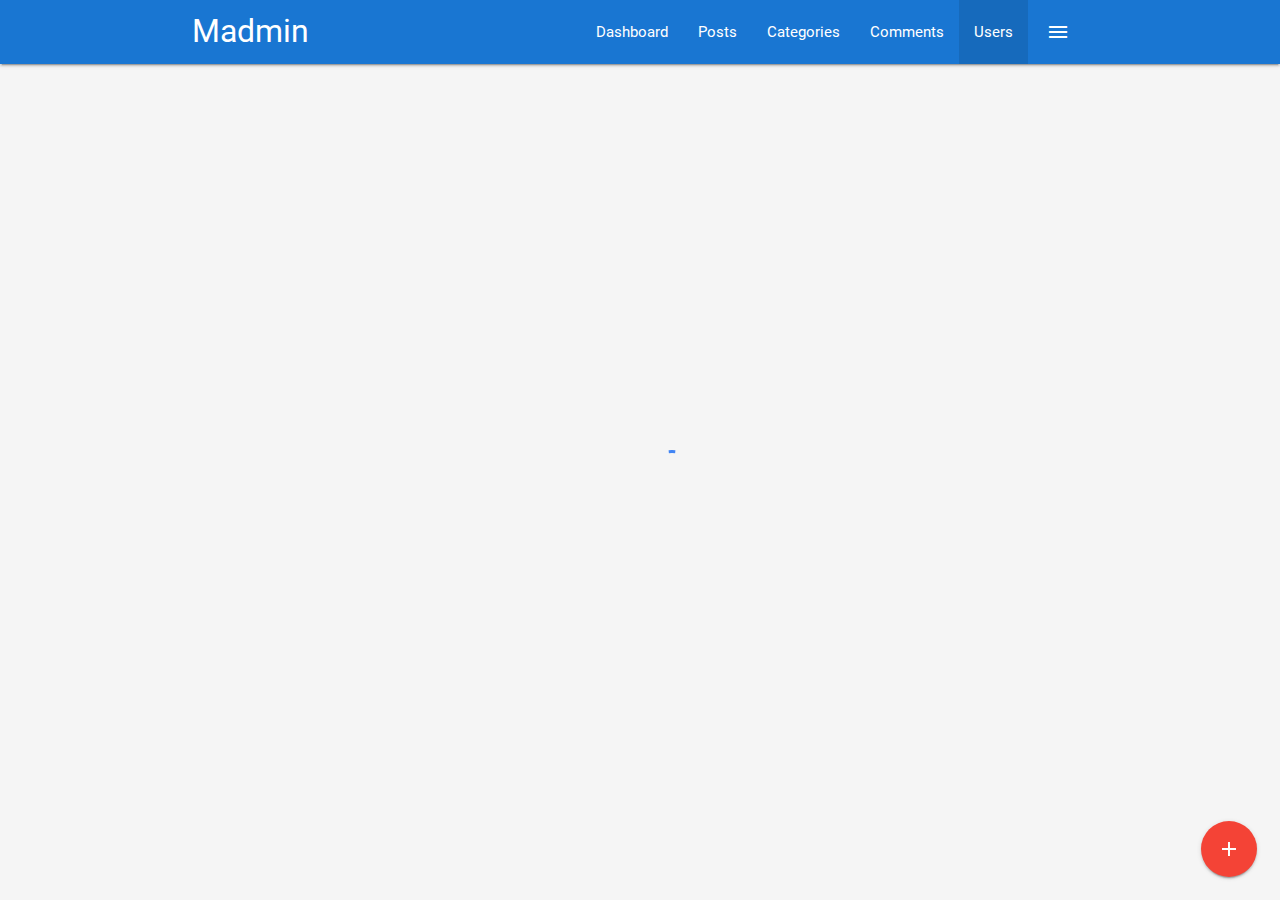
<file: madmin/users.html>
<!DOCTYPE html>
<html>

<head>
  <!--Import Google Icon Font-->
  <link href="https://fonts.googleapis.com/icon?family=Material+Icons" rel="stylesheet">
  <!--Import materialize.css-->
  <link type="text/css" rel="stylesheet" href="css/materialize.min.css" media="screen,projection" />
  <link type="text/css" rel="stylesheet" href="css/main.css" />

  <!--Let browser know website is optimized for mobile-->
  <meta name="viewport" content="width=device-width, initial-scale=1.0" />
  <title>Custom Materialize Theme</title>
</head>

<body class="grey lighten-4">
  <nav class="blue darken-2">
    <div class="container">
      <div class="nav-wrapper">
        <a href="index.html" class="brand-logo">Madmin</a>
        <a href="#" data-activates="side-nav" class="button-collapse show-on-large right">
          <i class="material-icons">menu</i>
        </a>
        <ul class="right hide-on-med-and-down">
          <li>
            <a href="index.html">Dashboard</a>
          </li>
          <li>
            <a href="posts.html">Posts</a>
          </li>
          <li>
            <a href="categories.html">Categories</a>
          </li>
          <li>
            <a href="comments.html">Comments</a>
          </li>
          <li class="active">
            <a href="users.html">Users</a>
          </li>
        </ul>
        <!-- Side nav -->
        <ul id="side-nav" class="side-nav">
          <li>
            <div class="user-view">
              <div class="background">
                <img src="img/ocean.jpg" alt="">
              </div>
              <a href="#">
                <img src="img/person1.jpg" alt="" class="circle">
              </a>
              <a href="#">
                <span class="name white-text">John Doe</span>
              </a>
              <a href="#">
                <span class="email white-text">jdoe@gmail.com</span>
              </a>
            </div>
          </li>
          <li>
            <a href="index.html">
              <i class="material-icons">dashboard</i> Dashboard</a>
          </li>
          <li>
            <a href="posts.html">Posts</a>
          </li>
          <li>
            <a href="categories.html">Categories</a>
          </li>
          <li>
            <a href="comments.html">Comments</a>
          </li>
          <li>
            <a href="users.html">Users</a>
          </li>
          <li>
            <div class="divider"></div>
          </li>
          <li>
            <a class="subheader">Account Controls</a>
          </li>
          <li>
            <a href="login.html" class="waves-effect">Logout</a>
          </li>
        </ul>
      </div>
    </div>
  </nav>

  <!-- Section: Users -->
  <section class="section section-users grey lighten-4">
    <div class="container">
      <div class="row">
        <div class="col s12">
          <div class="card">
            <div class="card-content">
              <span class="card-title">Users</span>
              <table class="striped">
                <thead>
                  <tr>
                    <th></th>
                    <th>Name</th>
                    <th>Email</th>
                    <th>Registered</th>
                    <th></th>
                  </tr>
                </thead>
                <tbody>
                  <tr>
                    <td width="70">
                      <img src="img/person1.jpg" alt="" class="responsive-img circle" style="width: 40px;margin-left:10px;">
                    </td>
                    <td>John Doe</td>
                    <td>jdoe@gmail.com</td>
                    <td>Jan, 1 2018</td>
                    <td>
                      <a href="details.html" class="btn blue lighten-2">Details</a>
                    </td>
                  </tr>
                  <tr>
                    <td width="70">
                      <img src="img/person2.jpg" alt="" class="responsive-img circle" style="width: 40px;margin-left:10px;">
                    </td>
                    <td>Larry Watters</td>
                    <td>lwatters@gmail.com</td>
                    <td>Jan, 3 2018</td>
                    <td>
                      <a href="details.html" class="btn blue lighten-2">Details</a>
                    </td>
                  </tr>
                  <tr>
                    <td width="70">
                      <img src="img/person3.jpg" alt="" class="responsive-img circle" style="width: 40px;margin-left:10px;">
                    </td>
                    <td>Susan Williams</td>
                    <td>susan@gmail.com</td>
                    <td>Jan, 5 2018</td>
                    <td>
                      <a href="details.html" class="btn blue lighten-2">Details</a>
                    </td>
                  </tr>
                  <tr>
                    <td width="70">
                      <img src="img/person4.jpg" alt="" class="responsive-img circle" style="width: 40px;margin-left:10px;">
                    </td>
                    <td>Jeff Burke</td>
                    <td>jburke@gmail.com</td>
                    <td>Jan, 10 2018</td>
                    <td>
                      <a href="details.html" class="btn blue lighten-2">Details</a>
                    </td>
                  </tr>
                </tbody>
              </table>
            </div>
            <div class="card-action">
              <ul class="pagination">
                <li class="disabled">
                  <a href="#!" class="blue-text">
                    <i class="material-icons">chevron_left</i>
                  </a>
                </li>
                <li class="active blue lighten-2">
                  <a href="#!" class="white-text">1</a>
                </li>
                <li class="waves-effect">
                  <a href="#!" class="blue-text">2</a>
                </li>
                <li class="waves-effect">
                  <a href="#!" class="blue-text">3</a>
                </li>
                <li class="waves-effect">
                  <a href="#!" class="blue-text">4</a>
                </li>
                <li class="waves-effect">
                  <a href="#!" class="blue-text">5</a>
                </li>
                <li class="waves-effect">
                  <a href="#!" class="blue-text">
                    <i class="material-icons">chevron_right</i>
                  </a>
                </li>
              </ul>
            </div>
          </div>
        </div>
      </div>
    </div>
  </section>

  <!-- Footer -->
  <footer class="section blue darken-2 white-text center">
    <p>Madmin Panel Copyright &copy; 2018</p>
  </footer>

  <!-- Fixed Action Button -->
  <div class="fixed-action-btn">
    <a href="#user-modal" class="modal-trigger btn-floating btn-large red">
      <i class="material-icons">add</i>
    </a>
  </div>

  <!-- Add User Modal -->
  <div id="user-modal" class="modal">
    <div class="modal-content">
      <h4>Add User</h4>
      <form>
        <div class="input-field">
          <input type="text" id="name">
          <label for="name">Name</label>
        </div>
        <div class="input-field">
          <input type="email" id="email">
          <label for="email">Email</label>
        </div>
        <div class="input-field">
          <input type="password" id="password">
          <label for="password">Password</label>
        </div>
        <div class="input-field">
          <input type="password" id="password2">
          <label for="password2">Confirm Password</label>
        </div>
      </form>
      <div class="modal-footer">
        <a href="#!" class="modal-action modal-close btn blue white-text">Submit</a>
      </div>
    </div>
  </div>

  <!-- Preloader -->
  <div class="loader preloader-wrapper big active">
    <div class="spinner-layer spinner-blue-only">
      <div class="circle-clipper left">
        <div class="circle"></div>
      </div>
      <div class="gap-patch">
        <div class="circle"></div>
      </div>
      <div class="circle-clipper right">
        <div class="circle"></div>
      </div>
    </div>
  </div>

  <!--Import jQuery before materialize.js-->
  <script type="text/javascript" src="https://code.jquery.com/jquery-3.2.1.min.js"></script>
  <script type="text/javascript" src="js/materialize.min.js"></script>

  <script>
    // Hide Sections
    $('.section').hide();

    setTimeout(function () {
      $(document).ready(function () {
        // Show sections
        $('.section').fadeIn();

        // Hide preloader
        $('.loader').fadeOut();

        //Init Side nav
        $('.button-collapse').sideNav();

        // Init Modal
        $('.modal').modal();

      });
    }, 1000);
  </script>
</body>

</html>
</file>
<file: madmin/css/main.css>
.loader {
  position: absolute;
  top: 50%;
  left: 50%;
}

.login {
  margin-top: 70px;
  margin-bottom: 70px;
}

.btn-extended {
  display: block;
  width: 80%;
  margin: auto;
  margin-top: 20px;
}
</file>
